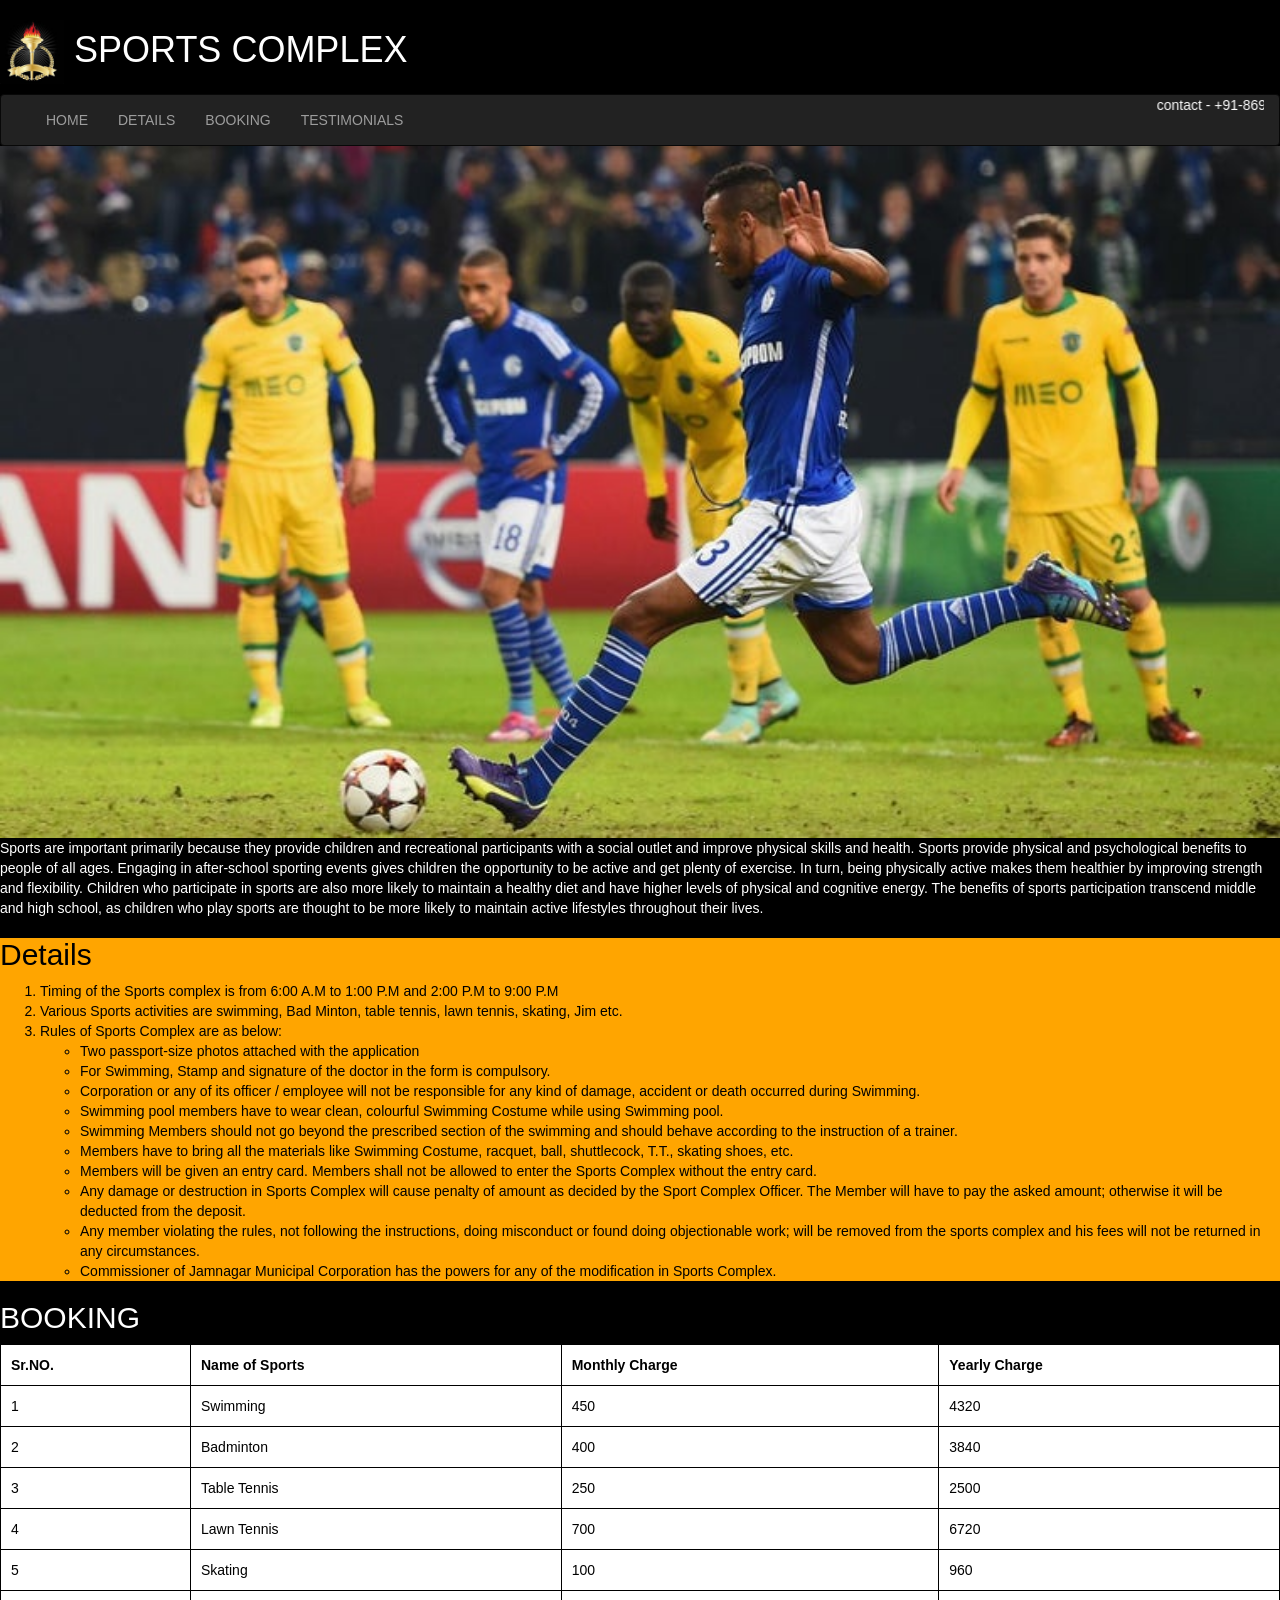
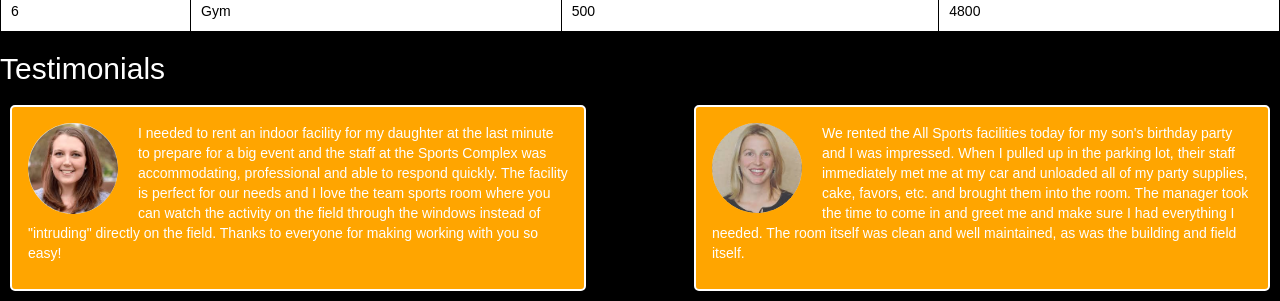
<file: index.html>
<!DOCTYPE html>
<html>
<head>
  <title>SPORTS</title>
  <meta charset="utf-8">
  <meta name="viewport" content="width=device-width, initial-scale=1">
  <link rel="stylesheet" href="https://maxcdn.bootstrapcdn.com/bootstrap/3.4.0/css/bootstrap.min.css">
  <link rel="stylesheet" href="sports.css">

</head>
<body data-spy="scroll" data-target=".navbar" data-offset="450" >
<h1>
<img src=logo.jpg height=5% width=5%>
 SPORTS COMPLEX</h1>
<center>
<nav class="navbar navbar-inverse" data-spy="affix" data-offset-top="" >
  <div class="container-fluid">
    <div class="navbar-header">
        <button type="button" class="navbar-toggle" data-toggle="collapse" data-target="#myNavbar">
          <span class="icon-bar"></span>
          <span class="icon-bar"></span>
          <span class="icon-bar"></span>
        </button>
    </div>
    <div>
      <div class="collapse navbar-collapse" id="myNavbar">
        <ul class="nav navbar-nav">
          <li><a href=#home>HOME</a></li>
          <li><a href="#details">DETAILS</a></li>
          <li><a href="#booking">BOOKING</a></li>
          <li><a href="#testimonials">TESTIMONIALS</a></li>
          </ul>
          <ul class="nav navbar-nav navbar-right">
          <li><marquee ><font color="White">contact - +91-8699772490 / sportscomplex@gmail.com</font></marquee></li>
          </ul>
	  </div>
  	</div>
  </div>
</nav>
<img src=sports.jpg width=100%>
</center>
<div id=home>
    Sports are important primarily because they provide children and recreational participants with a social outlet and improve physical skills and health. Sports provide physical and psychological benefits to people of all ages.

Engaging in after-school sporting events gives children the opportunity to be active and get plenty of exercise. In turn, being physically active makes them healthier by improving strength and flexibility. Children who participate in sports are also more likely to maintain a healthy diet and have higher levels of physical and cognitive energy. The benefits of sports participation transcend middle and high school, as children who play sports are thought to be more likely to maintain active lifestyles throughout their lives.
  </div>
  <div id=details>
    <h2>Details</h2>
<ol>
  <li>Timing of the Sports complex is from 6:00 A.M to 1:00 P.M and 2:00 P.M to 9:00 P.M</li>
  <li>Various Sports activities are swimming, Bad Minton, table tennis, lawn tennis, skating, Jim etc.</li>
  <li>Rules of Sports Complex are as below:
    <ul>
      <li>Two passport-size photos attached with the application</li>
      <li>For Swimming, Stamp and signature of the doctor in the form is compulsory.</li>
      <li>Corporation or any of its officer / employee will not be responsible for any kind of damage, accident or death occurred during Swimming.</li>
      <li>Swimming pool members have to wear clean, colourful Swimming Costume while using Swimming pool.</li>
      <li>Swimming Members should not go beyond the prescribed section of the swimming and should behave according to the instruction of a trainer.</li>
      <li>Members have to bring all the materials like Swimming Costume, racquet, ball, shuttlecock, T.T., skating shoes, etc.</li>
      <li>Members will be given an entry card. Members shall not be allowed to enter the Sports Complex without the entry card.</li>
      <li>Any damage or destruction in Sports Complex will cause penalty of amount as decided by the Sport Complex Officer. The Member will have to pay the asked amount; otherwise it will be deducted from the deposit.</li>
      <li>Any member violating the rules, not following the instructions, doing misconduct or found doing objectionable work; will be removed from the sports complex and his fees will not be returned in any circumstances.</li>
      <li>Commissioner of Jamnagar Municipal Corporation has the powers for any of the modification in Sports Complex. </li>
      </ul>
      </li>
      </ol>
      </div>
      <div id="booking">
        <h2>BOOKING</h2>
        <table id="games">
          <tr>
            <th>Sr.NO.</th>
            <th>Name of Sports</th>
            <th>Monthly Charge</th>
            <th>Yearly Charge</th>
        </tr>

          <tr>
            <td>1</td>
            <td>Swimming</td>
            <td>450</td>
            <td>4320</td></tr>

            <tr>
              <td>2</td>
              <td>Badminton</td>
              <td>400</td>
              <td>3840</td></tr>

              <tr>
                <td>3</td>
                <td>Table Tennis</td>
                <td>250</td>
                <td>2500</td></tr>

                <tr>
                  <td>4</td>
                  <td>Lawn Tennis</td>
                  <td>700</td>
                  <td>6720</td></tr>

                  <tr>
                    <td>5</td>
                    <td>Skating</td>
                    <td>100</td>
                    <td>960</td></tr>


                    <tr>
                      <td>6</td>
                      <td>Gym</td>
                      <td>500</td>
                      <td>4800</td></tr>
</table>
<div id="testimonials">
<h2>Testimonials</h2>

         <div class="container1">
 <img src="images.jpg" alt="Avatar" style="width:90px">
 <p><font color="black">I needed to rent an indoor facility for my daughter at the last minute to prepare for a big event and the staff at the Sports Complex was accommodating, professional and able to respond quickly. The facility is perfect for our needs and I love the team sports room where you can watch the activity on the field through the windows instead of "intruding" directly on the field.
Thanks to everyone for making working with you so easy!</font></p>
</div>

   <div class="container3">
 <img src="download.jpg" alt="Avatar" style="width:90px">
 <p><font color="black">We rented the All Sports facilities today for my son's birthday party and I was impressed. When I pulled up in the parking lot, their staff immediately met me at my car and unloaded all of my party supplies, cake, favors, etc. and brought them into the room. The manager took the time to come in and greet me and make sure I had everything I needed. The room itself was clean and well maintained, as was the building and field itself.</p>
</font>   </div>
           </div>
</file>
<file: sports.css>
* {
box-sizing: border-box;

color:white;
}
body {
  position: relative;
  background-color: Black;
  color:white;
}
.affix {
  top:0;
  width: 100%;
  z-index: 9999 !important;
}
.navbar {
  margin-bottom: 0px;
}
.affix ~ .container-fluid {
 position: relative;
 top: 50px;
}


.hero-text {
text-align: center;
font-size: 20px;
position: absolute;
top: 50%;
left: 50%;
transform: translate(-50%, -50%);
background-color: black;
background:transparent;
background: rgb(0, 0, 0);
background: rgba(0, 0, 0, 0.5);
color: #bfbfbf;
width: 100%;
padding: 20px;
}

#games
{
border-collapse: collapse;
width:100%;
color:black;
border:1px solid black;
Background-color: white;
}
#games th
{
padding:10px;
color:black;
border:1px solid black;
Background-color: white;
}
#games td
{
padding:10px;
color:black;
border:1px solid black;
Background-color: white;
}
#home
{
background-color: Black;
color:white
}
#details
{
background-color: Orange;
color:black
}
#details ul li
{
background-color: Orange;
color:black
}
#details ol li
{
background-color: Orange;
color:black
}
.container1 {
border: 2px solid white;
background-color: orange;

border-radius: 5px;
padding: 16px;
margin: 10px;
float: left;
width: 45%;
  height: 100%;
}

.container1::after {
content: "";
clear: both;
display: table;
}

.container1 img {
float: left;
margin-right: 20px;
border-radius: 50%;
}

.container1 span {
font-size: 20px;
margin-right: 15px;
color: black;
}

@media (max-width: 500px) {
.container1 {
text-align: center;
}
.container1 img {
margin: auto;
float: none;
display: block;
}


}

.container3 {
border: 2px solid white;
background-color: orange;
border-radius: 5px;
padding: 16px;
margin: 10px;
float: right;
width: 45%;
height: 100%;
}

.container3::after {
content: "";
clear: both;
display: table;
}

.container3 img {
float: left;
margin-right: 20px;
border-radius: 50%;
}

.container3 span {
font-size: 20px;
color: black;
margin-right: 15px;
}

@media (max-width: 500px) {
.container3 {
text-align: center;
}
.container3 img {
margin: auto;
float: none;
display: block;
}


}
</file>
